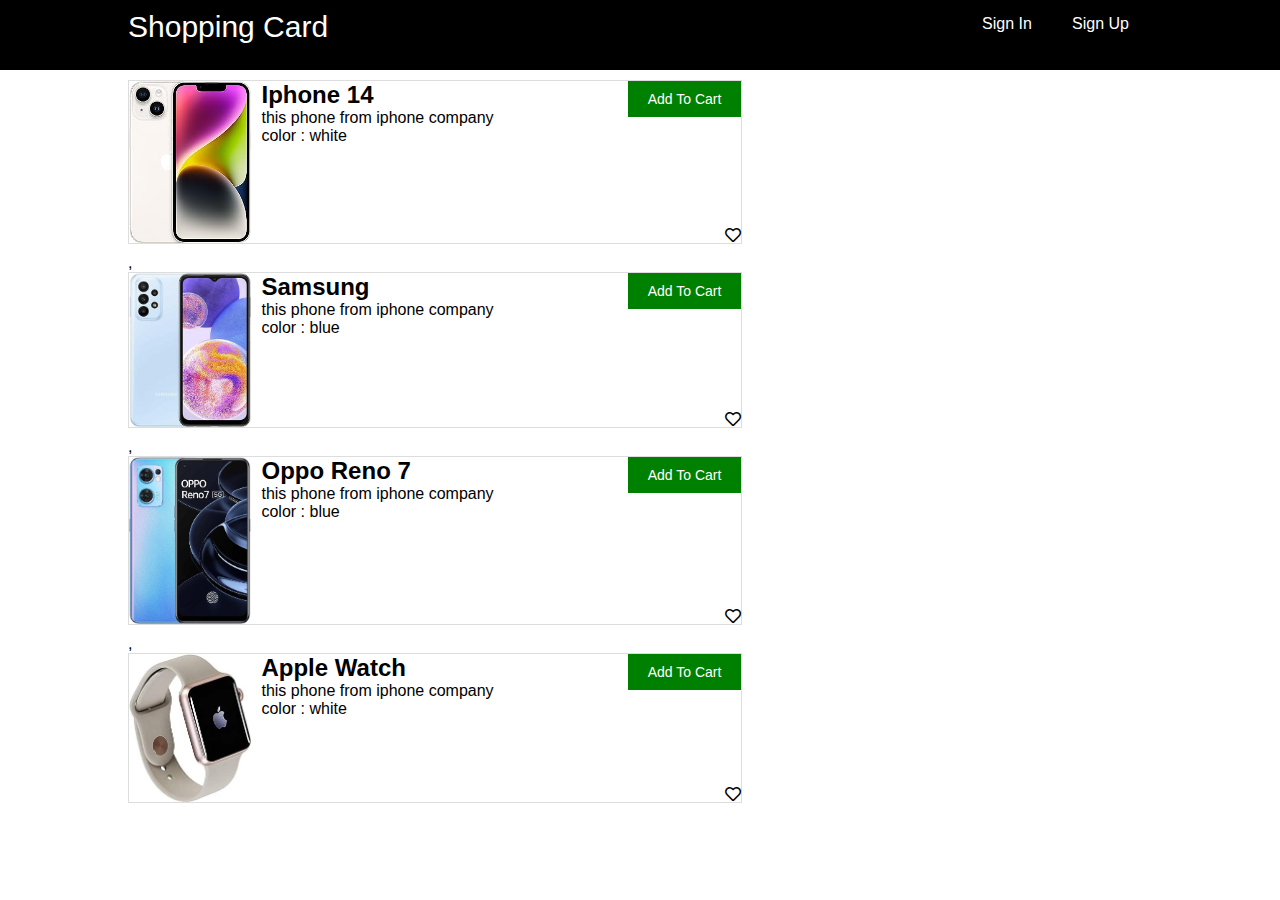
<file: index.html>
<!DOCTYPE html>
<html lang="en">
<head>
    <meta charset="UTF-8">
    <meta name="viewport" content="width=device-width, initial-scale=1.0">
    <link rel="stylesheet" href="css/style.css">
    <link rel="stylesheet" href="css/all.css">
    <!-- <link href="https://cdn.jsdelivr.XYZ/npm/bootstrap@5.3.0/dist/css/bootstrap.min.css" rel="stylesheet"> -->
    <title>Shopping cart</title>
</head>
<body>
    <header>
        <div class="container">
            <div class="header-content">
                <a href="index.html" class="brand">Shopping Card</a>
           
                <nav>
                    <ul id="links">
                        <li><a href="login.html">Sign In</a></li>
                        <li><a href="register.html">Sign Up</a></li>
                    </ul>

                    <ul id="user_info">
                        <li><a href="#" id="user"></a></li>
                        <li class="shopping-cart">
                            <i class="fas fa-shopping-cart"></i>
                            <span class="badge"></span>

                            <div class="carts_products">
                                <div></div>
                                <a href="cartsproducts.html">View All Products</a>
                            </div>
                        </li>
                        <li><a href="#" id="logout">Log Out</a></li>
                    </ul>
                </nav>
            </div>
        </div>
    </header>
    
    <section class="home">
        <div class="container">
            <div class="products">
                <div class="product-item">
                    <img class="product-item-img" src="images/618Bb+QzCmL._AC_SY300_SX300_.jpg" alt="">
                    <div class="product-item-disc">
                        <h2>Iphone 14</h2>
                        <p>this phone from iphone company</p>
                        <span>color : white</span>
                    </div>
                    <div class="product-item-action">
                        <button class="add-to-cart">Add To Cart</button>
                        <i class="far fa-heart fav"></i>
                    </div>
                </div>
                <!-- <div class="product-item">
                    <img class="product-item-img" src="images/61mOx8va+LL._AC_SX679_.jpg" alt="">
                    <div class="product-item-disc">
                        <h2>Samsung</h2>
                        <p>this phone from samsung company</p>
                        <span>color : blue</span>
                    </div>
                    <div class="product-item-action">
                        <button class="add-to-cart">Add To Cart</button>
                        <i class="far fa-heart fav"></i>
                    </div>
                </div>
                <div class="product-item">
                    <img class="product-item-img" src="images/61Y4iVRUatL._AC_SX679_.jpg" alt="">
                    <div class="product-item-disc">
                        <h2>Oppo Reno 7</h2>
                        <p>this phone from oppo company</p>
                        <span>color : blue</span>
                    </div>
                    <div class="product-item-action">
                        <button class="add-to-cart">Add To Cart</button>
                        <i class="far fa-heart fav"></i>
                    </div>
                </div>
                <div class="product-item">
                    <img class="product-item-img" src="images/51HBPmSP3iL.__AC_SX300_SY300_QL70_ML2_.jpg" alt="">
                    <div class="product-item-disc">
                        <h2>Apple Watch</h2>
                        <p>this watch from apple company</p>
                        <span>color : coffe</span>
                    </div>
                    <div class="product-item-action">
                        <button class="add-to-cart">Add To Cart</button>
                        <i class="far fa-heart fav"></i>
                    </div>
                </div> -->
            </div>

        </div>

    </section>

    <script src="js/script.js"></script>

</body>
</html>
</file>
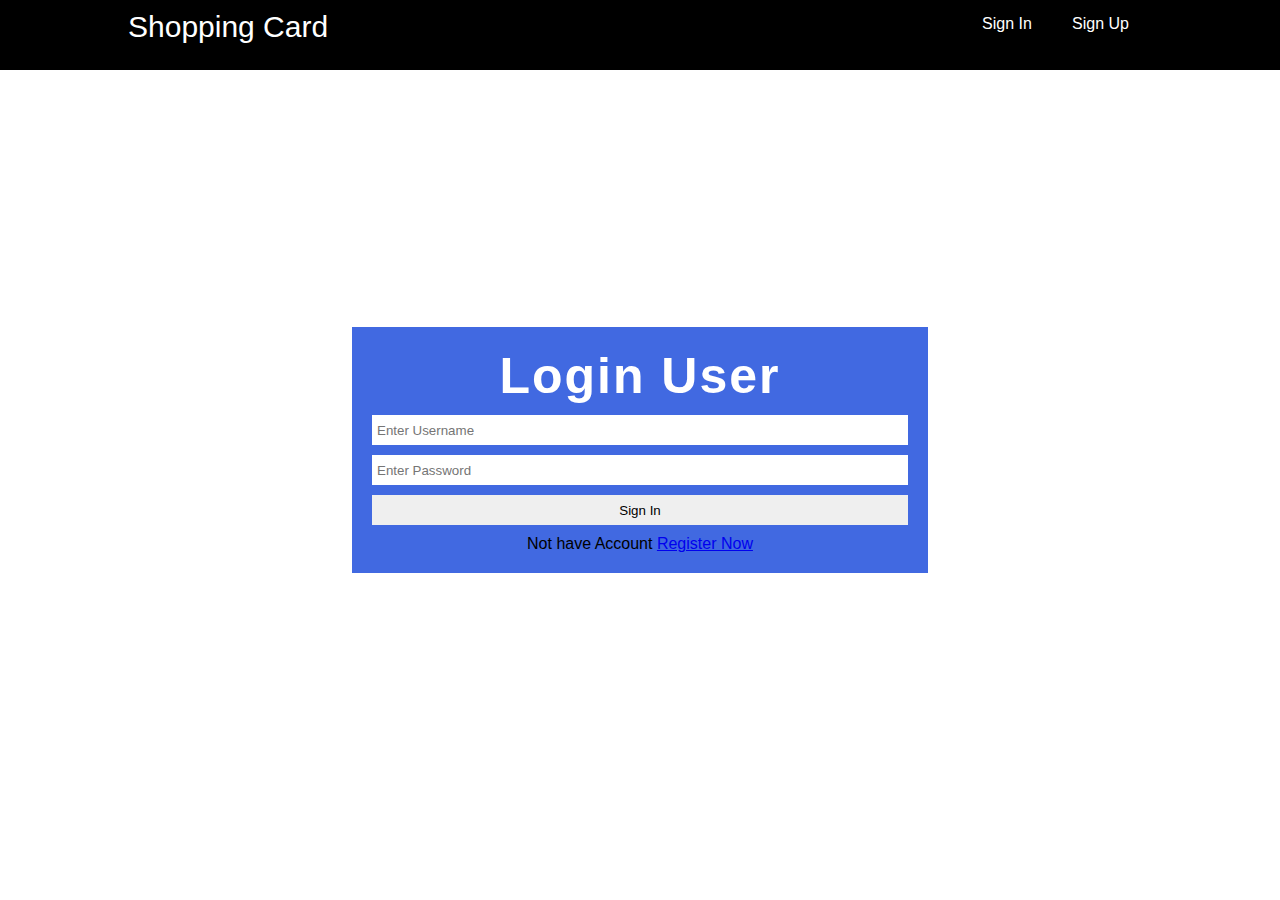
<file: login.html>
<!DOCTYPE html>
<html lang="en">
<head>
    <meta charset="UTF-8">
    <meta name="viewport" content="width=device-width, initial-scale=1.0">
    <link rel="stylesheet" href="css/style.css">
    <link rel="stylesheet" href="css/all.css">
    <!-- <link href="https://cdn.jsdelivr.XYZ/npm/bootstrap@5.3.0/dist/css/bootstrap.min.css" rel="stylesheet">  -->
    <title>Login Page</title>
</head>
<body>

    <header>
        <div class="container">
            <div class="header-content">
                <a href="index.html" class="brand">Shopping Card</a>
           
                <nav>
                    <ul id="links">
                        <li><a href="login.html">Sign In</a></li>
                        <li><a href="register.html">Sign Up</a></li>
                    </ul>

                    <ul id="user_info">
                        <li><a href="#" id="user"></a></li>
                    </ul>
                </nav>
            </div>
        </div>
    </header>
    
    <section class="section-form">
        <h2>Login User</h2>
        <form >
            <input type="text" placeholder="Enter Username" id="username">
            <input type="password" placeholder="Enter Password" id="password">
            <input type="submit" value="Sign In" id="sign_in">

            <p>Not have Account <a href="register.html">Register Now</a></p>
        </form>

    </section>

    <script src="js/login.js"></script>
</body>
</html>
</file>
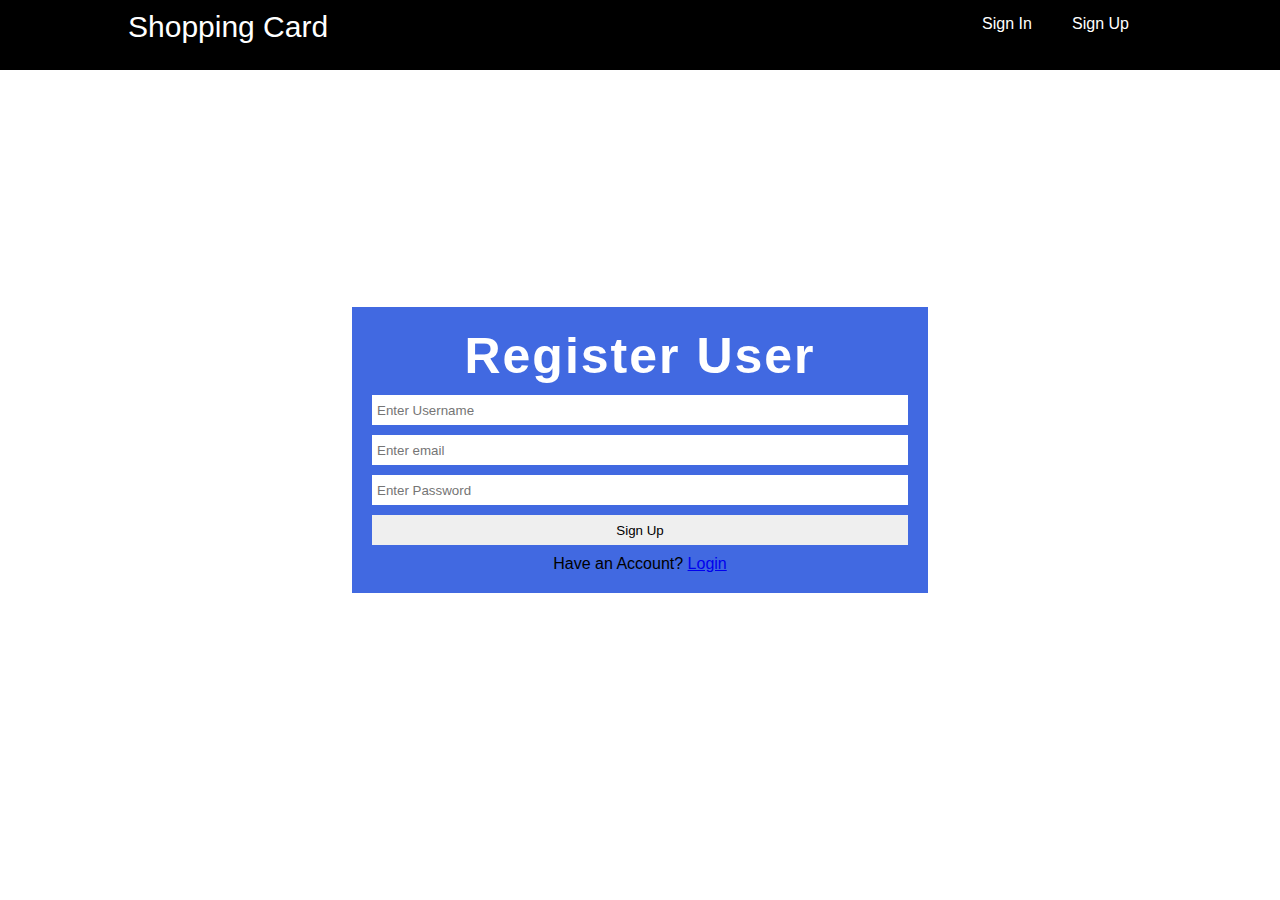
<file: register.html>
<!DOCTYPE html>
<html lang="en">
<head>
    <meta charset="UTF-8">
    <meta name="viewport" content="width=device-width, initial-scale=1.0">
    <link rel="stylesheet" href="css/style.css">
    <link rel="stylesheet" href="css/all.css">
    <!-- <link href="https://cdn.jsdelivr.XYZ/npm/bootstrap@5.3.0/dist/css/bootstrap.min.css" rel="stylesheet">  -->
    <title>Register Page</title>
</head>
<body>

    <header>
        <div class="container">
            <div class="header-content">
                <a href="index.html" class="brand">Shopping Card</a>
           
                <nav>
                    <ul id="links">
                        <li><a href="login.html">Sign In</a></li>
                        <li><a href="register.html">Sign Up</a></li>
                    </ul>

                    <ul id="user_info">
                        <li><a href="#" id="user"></a></li>
                    </ul>
                </nav>
            </div>
        </div>
    </header>
    
    <section class="section-form">
        <h2>Register User</h2>
        <form >
            <input type="text" placeholder="Enter Username" id="username">
            <input type="email" placeholder="Enter email" id="email">
            <input type="password" placeholder="Enter Password" id="password">
            <input type="submit" value="Sign Up" id="sign_up">

            <p>Have an Account? <a href="login.html">Login</a></p>
        </form>

    </section>

    <script src="js/register.js"></script>
</body>
</html>
</file>
<file: css/style.css>
*{
    margin: 0;
    padding: 0;
    box-sizing: border-box;
}
body{
    font-family :Verdana, Geneva, Tahoma, sans-serif;
}
header{
    height: 70px;
    background-color: rgb(0 0 0);
    padding: 10px 0;
}
.container{
    width: 80%;
    margin: auto;
}
.header-content{
    display: flex;
    justify-content: space-between;
}
.header-content .brand{
    text-decoration: none;
    font-size: 30px;
    color: rgb(255 255 255);
}
nav ul{
    display: flex;
    list-style: none;
}
nav li a {
    display: block;
    text-decoration: none;
    color: rgb(255 255 255);
    min-width: 80px;
    padding: 5px;
    margin: 0 5px;
}

.section-form{
    position: absolute;
    top: 50%;
    left: 50%;
    transform: translate(-50% , -50%);
    width: 45%;
    text-align: center;
    background-color: royalblue;
    /* color: green; */
    padding: 20px;
}
    .section-form h2 {
        font-size: 50px;
        letter-spacing: 2px;
        color: rgb(255 255 255);
    }
.section-form form input{
    display: block;
    width: 100%;
    margin: 10px 0;
    height: 30px;
    border: 0;
    padding: 5px;
    outline: 0;
}
.section-form input[type="submit"]:hover{
    opacity: 0.5;
} 
nav ul#user_info{
    display: none;
}
/* ////////////////////////////////////////////////////////////////////////// */
.products{
    width: 60%;
    margin: 10px 0;
}
.product-item{
    width: 100%;
    min-height: 150px;
    display: flex;
    border: 1px solid #ddd;
    margin-bottom: 10px;
}
.product-item-img{
    width: 20%;
    margin-right: 10px;
}
.product-item-action{
    flex: 1;
    text-align: right;
    display: flex;
    flex-direction: column;
    justify-content: space-between;
}
.add-to-cart{
    display: block;
    margin-left: auto;
    background-color: green;
    color: white;
    border: 0;
    padding: 10px 20px;
    font-size: 14px;
    cursor: pointer;
}
.fav{
    display: block;
    width: 20px;
    cursor: pointer;
    margin-left: auto;
}
/* ///////////////////////////////////////////////////////////////////////////// */
nav ul#user_info li i {
    color: rgb(255 255 255);
    font-size: 25px;
    cursor: pointer;
}
nav ul#user_info li {
    margin: 0 10px;
    position: relative;
}
nav ul#user_info li .badge{
    position: absolute;
    display: block;
    width: 18px;
    height: 18px;
    border-radius: 50%;
    background-color: red;
    color: white;
    text-align: center;
    top: -8px;
    right: -10px;
    font-size: 13px;
    display: none;
}
/* ////////////////////////////////////////////////////////////////////////////// */
.carts_products{
    position: absolute;
    width: 210px;
    transform: translate(-40px , 0);
    background-color: #eaeaea;
    top: 60px;
    padding: 10px;
    border: 1px solid green;
    display: none;
}
.carts_products a{
    display: block;
    margin: 4px 0;
    color: white;
    background-color: darkgreen;
    text-align: center;
}
</file>
